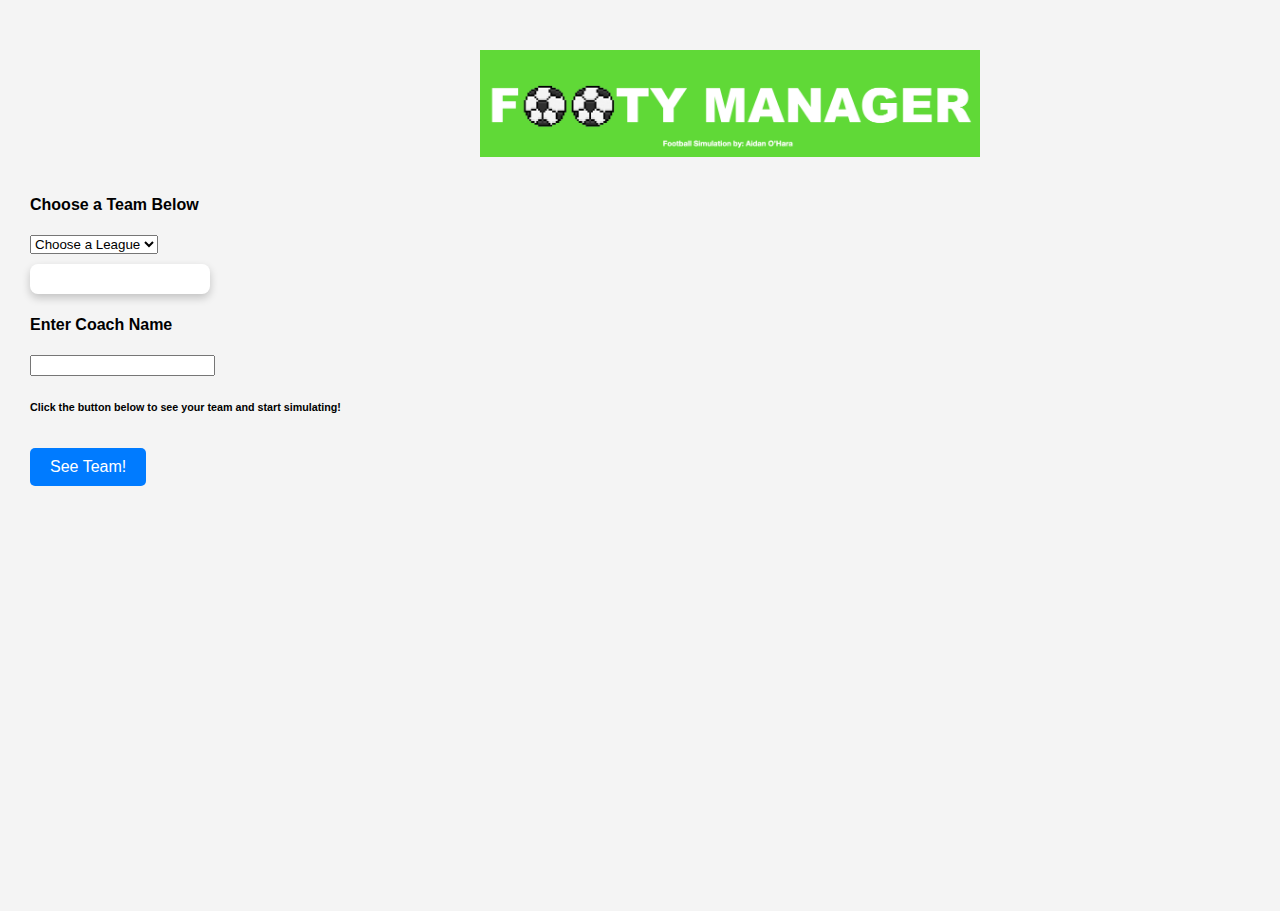
<file: index.html>
<html lang="en">

<head>
    <!-- Google tag (gtag.js) -->
    <script async src="https://www.googletagmanager.com/gtag/js?id=G-NBCEDW872K"></script>
    <script>
        window.dataLayer = window.dataLayer || [];
        function gtag() { dataLayer.push(arguments); }
        gtag('js', new Date());

        gtag('config', 'G-NBCEDW872K');
    </script>

    <script async src="https://pagead2.googlesyndication.com/pagead/js/adsbygoogle.js?client=ca-pub-3959928614724634"
        crossorigin="anonymous"></script>

    <meta name="google-site-verification" content="JdOpOXgQ4Iv2azEcZoDY19YarLAr2wG_wbCMSBOf0fc" />

    <title>Footy Manager - Build, Manage & Simulate Your Dream Football Club</title>
    <meta name="description" content="Create and manage your dream football team in Footy Manager. Pick a coach, sign players, and simulate matches to become a champion!" />
    <meta name="keywords" content="Football Manager, Soccer Game, Football Simulation, Manage Team, Tactics, Transfers, Footy Manager, Footy-Manager">
    <meta name="author" content="Footy Manager">
    
    <meta property="og:title" content="Footy Manager - Build & Manage Your Dream Team" />
    <meta property="og:description" content="Pick your team, set tactics, and simulate matches in Footy Manager. Become a champion!" />
    <meta property="og:image" content="https://footy-manager.com/share-image.jpg" />
    <meta property="og:url" content="https://footy-manager.com" />
    <meta property="og:type" content="website" />
    
    <meta name="twitter:title" content="Footy Manager - Build & Manage Your Dream Team">
    <meta name="twitter:description" content="Create your dream football team, make transfers, and simulate matches. Can you be the best coach?">
    <meta name="twitter:image" content="https://footy-manager.com/share-image.jpg">
    <meta name="twitter:card" content="summary_large_image">
    
    <script type="application/ld+json">
    {
      "@context": "https://schema.org",
      "@type": "VideoGame",
      "name": "Footy Manager",
      "url": "https://footy-manager.com",
      "image": "https://footy-manager.com/resources/footymanagerlogo.png",
      "description": "Build and manage your football team. Make transfers, set tactics, and simulate matches to become a champion.",
      "genre": "Sports, Simulation, Football",
      "publisher": {
        "@type": "Organization",
        "name": "Footy Manager",
        "url": "https://footy-manager.com"
      }
    }
    </script>

    <meta charset="UTF-8">
    <meta name="viewport" content="width=device-width, initial-scale=1.0">
    <link rel="stylesheet" href="./static/css/mainPage.css">
    <title>FootyManager</title>

    <!-- <script type='text/javascript' src='//pl26270645.effectiveratecpm.com/14/f3/86/14f3869221c13d99e9b9461e9fe75821.js'></script> -->
</head>

<body>
    <div id="header">
        <img src="./resources/footymanagerlogo.png" id="logo">
    </div>

    <br>

    <div id="teams">
        <h4>Choose a Team Below</h4>

        <div>
            <select id="leagueChoice">
                <option value="">Choose a League</option>
                <option value="Champions League">Top League</option>
                <option value="Europa League">Middle League</option>
                <option value="Conference League">Bottom League</option>
            </select>
            
            <div id="teamsContainer"></div>
        </div>
        

    </div>

    <div id="name">
        <h4>Enter Coach Name</h4>
        <input type="text" id="coachName">

        <h6>Click the button below to see your team and start simulating!</h6>
    </div>
    <button id="submitButton">See Team!</button>

    <div>
        <div id="curTeams">
            <h2>Current Teams</h2>

            <ul id="usrTeam"></ul>

            <ul id="currentTeam"></ul>
        </div>


        <div id="results_tab">
            <h2>Results</h2>

            <h4 id="weekGames"></h4>
            <ul id="allGames"></ul>
            <button id="simulate">Simulate</button>
            
            <table style="width:100%" id="table">
                <tr>
                  <th>Club</th>
                  <th>Points</th>
                  <th>Point Differential</th>
                </tr>
                
              </table>
            <ul id="results"></ul>


            <div id="greatSeason">
                <h4>Congrats on a Great Season!</h4>
                <h6>Below resign or sign new players to your team!</h6>
                <h6>Please Choose 1 GK | 2 DEF | 2 MID | 1 FW</h6>
                <div id="players-container">
                </div>
                <button id="choosePlayers">Continue to Next Season!</button>
            </div>


        </div>



        <div id="pastChampions">
            <h2 id="season">
                </h3>
                <div>
                    <h4>⚽️Career Stats⚽️</h4>
                    <ul id="careerStats"></ul>
                </div>
                <div>
                    <h4>🥇Achievments🥇</h4>
                    <ul id="achievments"></ul>
                </div>

                <h4 id="">🏆Past Top League Champions🏆</h4>
                <ul id="past"></ul>
        </div>
    </div>


    <script src="./static/js/footyManager.js"></script>
</body>

</html>
</file>
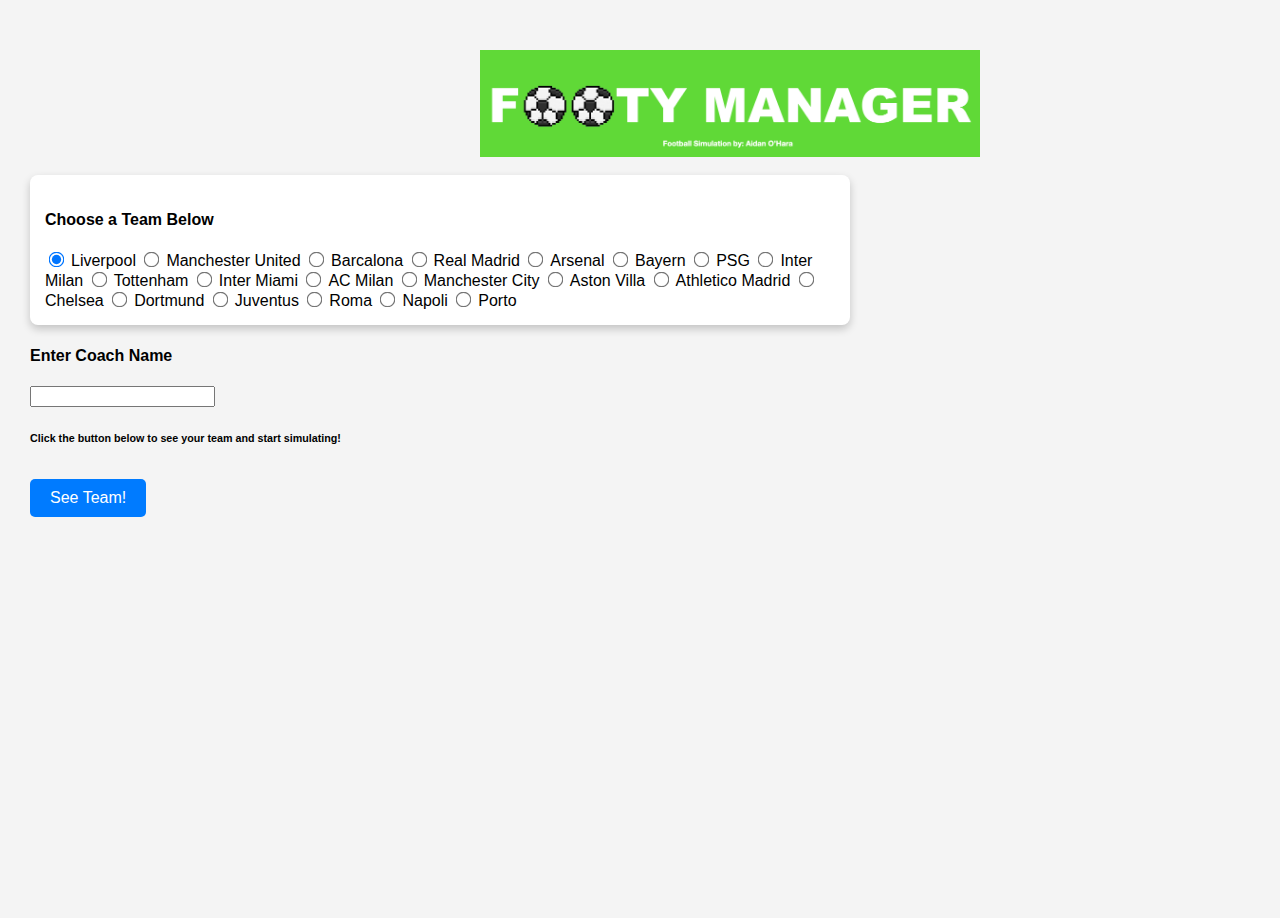
<file: MainPage.html>
<html lang="en">
<head>
    <meta charset="UTF-8">
    <meta name="viewport" content="width=device-width, initial-scale=1.0">
    <link rel="stylesheet" href="./mainPage.css">
    <title>FootyManager</title>
</head>
<body>
    <div id="header">
       <img src="footymanagerlogo3.png" id="logo">
    </div>

    <br>

    <div id="teams">
        <h4>Choose a Team Below</h4>
        
        <input type="radio" name="team_choice" value="Liverpool" checked>Liverpool</input>
        <input type="radio" name="team_choice" value="Manchester United" >Manchester United</input>
        <input type="radio" name="team_choice" value="Barcalona" >Barcalona</input>
        <input type="radio" name="team_choice" value="Real Madrid" >Real Madrid</input>
        <input type="radio" name="team_choice" value="Arsenal" >Arsenal</input>   
        <input type="radio" name="team_choice" value="Bayern" >Bayern</input>
        <input type="radio" name="team_choice" value="PSG" >PSG</input> 
        <input type="radio" name="team_choice" value="Inter Milan" >Inter Milan</input> 
        <input type="radio" name="team_choice" value="Tottenham" >Tottenham</input> 
        <input type="radio" name="team_choice" value="Inter Miami" >Inter Miami</input> 
        <input type="radio" name="team_choice" value="AC Milan" >AC Milan</input> 
        <input type="radio" name="team_choice" value="Manchester City" >Manchester City</input> 
        <input type="radio" name="team_choice" value="Aston Villa" >Aston Villa</input> 
        <input type="radio" name="team_choice" value="Athletico Madrid" >Athletico Madrid</input> 
        <input type="radio" name="team_choice" value="Chelsea" >Chelsea</input> 
        <input type="radio" name="team_choice" value="Dortmund" >Dortmund</input> 
        <input type="radio" name="team_choice" value="Juventus" >Juventus</input> 
        <input type="radio" name="team_choice" value="Roma" >Roma</input> 
        <input type="radio" name="team_choice" value="Napoli" >Napoli</input> 
        <input type="radio" name="team_choice" value="Porto" >Porto</input> 
    </div>

    <div id="name">
        <h4>Enter Coach Name</h4>
        <input type="text" id="coachName">

        <h6>Click the button below to see your team and start simulating!</h6>
    </div>
        <button id="submitButton">See Team!</button>

    <div>
        <div id="curTeams">
            <h2>Current Teams</h2>

            <ul id="usrTeam"></ul>
    
            <ul id="currentTeam"></ul>
        </div>
    
    
        <div id="results_tab">
            <h2>Results</h2>

            <h4 id="weekGames"></h4>
            <ul id="allGames"></ul>
            <button id="simulate">Simulate</button>
            <ul id="results"></ul>
            

            <div id="greatSeason">
                <h4>Congrats on a Great Season!</h4>
                <h6>Below resign or sign new players to your team!</h6>
                    <h6>Please Choose 1 GK | 2 DEF | 2 MID | 1 FW</h6>
                <div id="players-container">
                </div>
                <button id="choosePlayers">Continue to Next Season!</button>
            </div>
            

        </div>

        <div id ="pastChampions">
            <h2 id="season"></h3>
            <h4 id="">🏆Past Champions🏆</h4>
            <ul id="past"></ul>
        </div>
    </div>
    

    <script src="footyManager.js"></script>
</body>
</html>
</file>
<file: static/css/mainPage.css>
body {
    font-family: Arial, sans-serif;
    background-color: #f4f4f4; 
    margin: 30;
    padding: 0;
    min-width: 1400px;
    max-width: 1450px;
}

#header {
    display: flex;
    justify-content: center; 
    align-items: flex-start;
    padding-top: 20px;
}

#header img {
    width: 500px;
    height: auto;
}

#currentTeam {
    list-style: none;
}

#leagueChoice {
    display: block;
    margin-bottom: 10px; 
}

#teamsContainer {
    background: white;
    padding: 15px;
    border-radius: 8px;
    box-shadow: 0px 4px 8px rgba(0, 0, 0, 0.2);
    display: block;
    text-align: left;
    width: 100%;
    max-width: 150px;
}

.team-option {
    display: block;
    font-size: 25px;
    margin-bottom: 5px;
    cursor: pointer;
}

.team-option input[type="radio"] {
    margin-right: 8px;
    transform: scale(1.2);
}

button {
    transition: all 0.3s ease-in-out;
    background: #007bff;
    color: white;
    border: none;
    padding: 10px 20px;
    font-size: 16px;
    border-radius: 5px;
    cursor: pointer;
    transition: background 0.3s;
}

button:hover {
    background: #0056b3;
}

#currentTeam li {
    font-size: x-small;
}

#submitButton {
    margin-top: 10px;
}

#simulate {
    width: 100px;
    height: 50px;
}

#results_tab h2{
    text-align: center;
    
}

#allGames {
    list-style: none;
    margin-left: -40px;
}

#weekGames {
    text-align: center;
}

#greatSeason {
    background: #ffeb3b;
    padding: 15px;
    border-radius: 8px;
    text-align: center;
}

#curTeams {
    display: inline-block;
    width: 27%;
    vertical-align: top;
    background: white;
    padding: 15px;
    border-radius: 8px;
    box-shadow: 0px 4px 8px rgba(0, 0, 0, 0.2);
    margin-top: 20px;
}

#results_tab, #pastChampions {
    display: inline-block;
    width: 30%;
    vertical-align: top;
    background: white;
    padding: 15px;
    border-radius: 8px;
    box-shadow: 0px 4px 8px rgba(0, 0, 0, 0.2);
    margin-top: 20px;
}

#choosePlayers {
    margin-top: 10px;
}



#results {
    list-style: none;
    margin-left: -40px;
}

#usrTeam {
    list-style: none;
}

#results_tab {
    float: right;
    text-align: left;
 
    margin-right: 500px;
}

#pastChampions {
    float: right;
    margin-right: -970px;
    text-align: center;
}

#past {
    list-style: none;
    margin-left: -40px;
    text-align: left;
}

#achievments {
    list-style: none;
    margin-left: -40px;
    text-align: left;
}

#careerStats {
    list-style: none;
    margin-left: -40px;
    text-align: left;
}

#careerStats li{
    margin-bottom: 5px;
}
</file>
<file: mainPage.css>
body {
    font-family: Arial, sans-serif;
    background-color: #f4f4f4; 
    margin: 30;
    padding: 0;
    min-width: 1400px;
}

#header {
    display: flex;
    justify-content: center; 
    align-items: flex-start;
    padding-top: 20px;
}

#header img {
    width: 500px;
    height: auto;
}

#currentTeam {
    list-style: none;
}

#teams {
    background: white;
    padding: 15px;
    border-radius: 8px;
    box-shadow: 0px 4px 8px rgba(0, 0, 0, 0.2);
    display: inline-block;
    text-align: left;
    width: 100%; 
    max-width: 790px; 
}

#teams label {
    display: block;
    font-size: 25px;
    margin-bottom: 5px;
    cursor: pointer;
}

#teams input[type="radio"] {
    margin-right: 8px;
    transform: scale(1.2);
}

button {
    transition: all 0.3s ease-in-out;
    background: #007bff;
    color: white;
    border: none;
    padding: 10px 20px;
    font-size: 16px;
    border-radius: 5px;
    cursor: pointer;
    transition: background 0.3s;
}

button:hover {
    background: #0056b3;
}

#currentTeam li {
    font-size: x-small;
}

#submitButton {
    margin-top: 10px;
}

#simulate {
    width: 100px;
    height: 50px;
}

#results_tab h2{
    text-align: center;
    
}

#allGames {
    list-style: none;
    margin-left: -40px;
}

#weekGames {
    text-align: center;
}

#greatSeason {
    background: #ffeb3b;
    padding: 15px;
    border-radius: 8px;
    text-align: center;
}

#curTeams {
    display: inline-block;
    width: 27%;
    vertical-align: top;
    background: white;
    padding: 15px;
    border-radius: 8px;
    box-shadow: 0px 4px 8px rgba(0, 0, 0, 0.2);
    margin-top: 20px;
}

#results_tab, #pastChampions {
    display: inline-block;
    width: 30%;
    vertical-align: top;
    background: white;
    padding: 15px;
    border-radius: 8px;
    box-shadow: 0px 4px 8px rgba(0, 0, 0, 0.2);
    margin-top: 20px;
}

#choosePlayers {
    margin-top: 10px;
}



#results {
    list-style: none;
    margin-left: -40px;
}

#usrTeam {
    list-style: none;
}

#results_tab {
    float: right;
    text-align: left;
 
    margin-right: 500px;
}

#pastChampions {
    float: right;
    margin-right: -970px;
    text-align: center;
}

#past {
    list-style: none;
    margin-left: -40px;
}

#achievments {
    list-style: none;
    margin-left: -40px;
    text-align: left;
}
</file>
